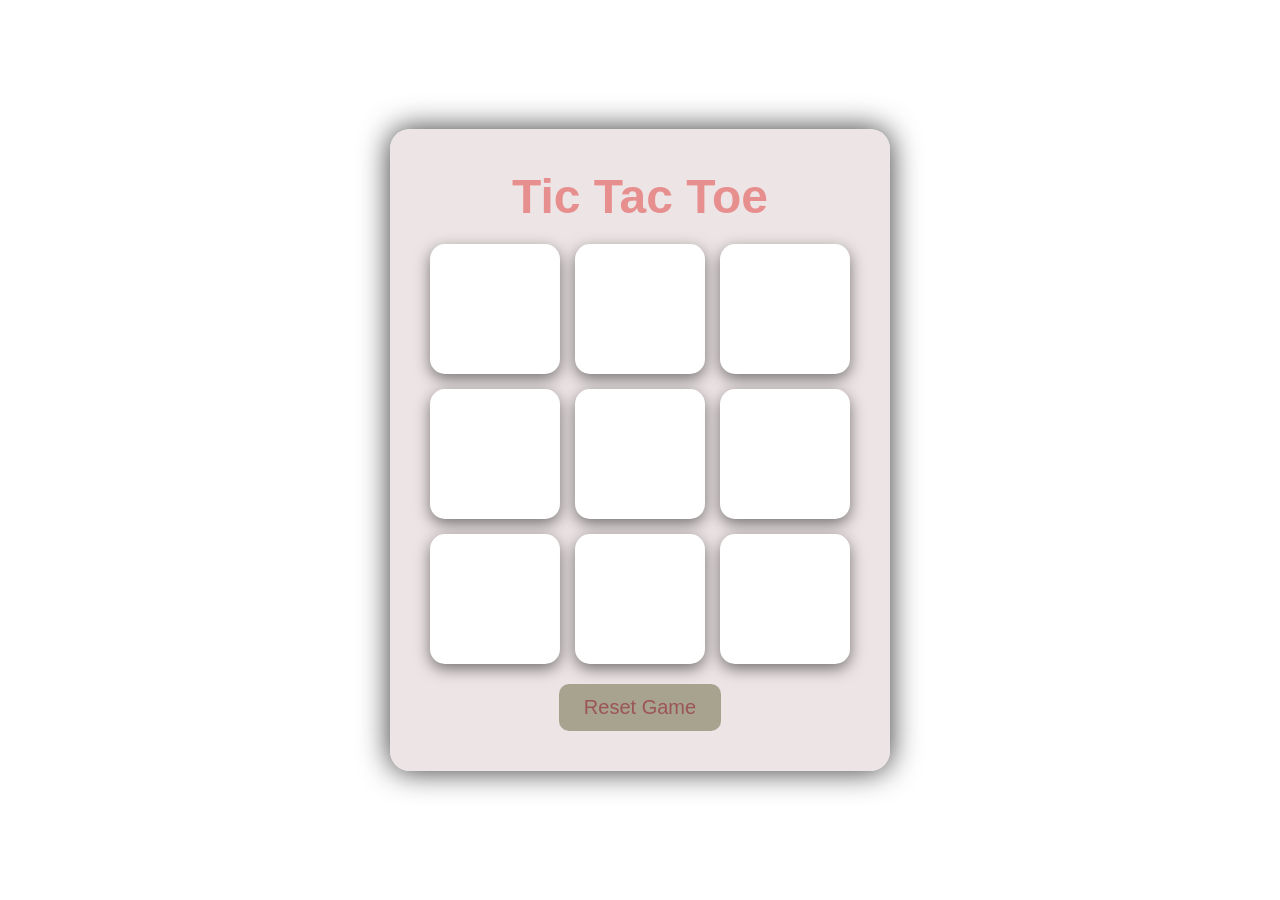
<file: Tic-Tac-Toe-Game/index.html>
<!DOCTYPE html>
<html lang="en">
<head>
    <meta charset="UTF-8">
    <meta name="viewport" content="width=device-width, initial-scale=1.0">
    <title>Tic Tac Toe game</title>
    <link rel="stylesheet" href="style.css">
</head>
<body class="game-bg">
    <div class="msg-container hide">
        <p id="msg">Winner</p>
        <button id="newbtn">New Game</button>
    </div>
    <main>
        <h1>Tic Tac Toe</h1>
        <div class="container">
            <div class="game">
            <button class="box"></button>
            <button class="box"></button>
            <button class="box"></button>
            <button class="box"></button>
            <button class="box"></button>
            <button class="box"></button>
            <button class="box"></button>
            <button class="box"></button>
            <button class="box"></button>
         </div>
        </div>
             <button id="reset-btn">Reset Game</button>
    </main>
   
    <script src="app.js"></script>
</html>
</file>
<file: Tic-Tac-Toe-Game/style.css>
*{
    padding:0;
    margin:0;
    box-sizing:border-box;
    font-family: Arial, Helvetica, sans-serif;
}

body{
    height:100vh;
    display:flex;
    justify-content:center;
    align-items:center;
    background-image:url("https://cdn.vectorstock.com/i/1000v/70/07/tic-tac-toe-game-abstract-background-vector-1447007.jpg");
    background-size:cover;
    background-position:center;
    background-repeat:no-repeat;
}

/* Main Game Wrapper */
main{
    background: rgba(231, 221, 221, 0.75);
    padding:40px;
    border-radius:20px;
    text-align:center;
    box-shadow:0 0 30px rgba(0,0,0,0.8);
}

h1{
    color:rgb(231, 143, 143);
    font-family:sans-serif;
    margin-bottom:20px;
    font-size:3rem;
    text-shadow:1rem rgb(174, 152, 178);
}

/* Game Grid */
.game{
    width:420px;
    height:420px;
    display:grid;
    grid-template-columns:repeat(3,1fr);
    grid-template-rows:repeat(3,1fr);
    gap:15px;
    margin:auto;
}

/* Boxes */
.box{
    border:none;
    border-radius:15px;
    font-size:70px;
    font-weight:bold;
    cursor:pointer;
    background:white;
    box-shadow:0 5px 15px rgba(0,0,0,0.5);
    transition:0.2s ease;
}

.box:hover{
    background:wheat;
    transform:scale(1.05);
}

/* Buttons */
#reset-btn, #newbtn{
    margin-top:20px;
    padding:12px 25px;
    font-size:20px;
    border:none;
    border-radius:10px;
    cursor:pointer;
    font-family:sans-serif;
    
}

#reset-btn{
    background:#a8a38f;
    color:rgb(156, 85, 85);
    
}

#newbtn{
    background:#4CAF50;
    color:white;

}

#msg{
    color:white;
    font-size:35px;
    font-family:sans-serif;
}

.msg-container{
    position:absolute;
    height:100vh;
    width:100%;
    display:flex;
    justify-content:center;
    align-items:center;
    flex-direction:column;
    background:rgba(0,0,0,0.85);
    gap:30px;
}

.hide{
    display:none;
}
</file>
